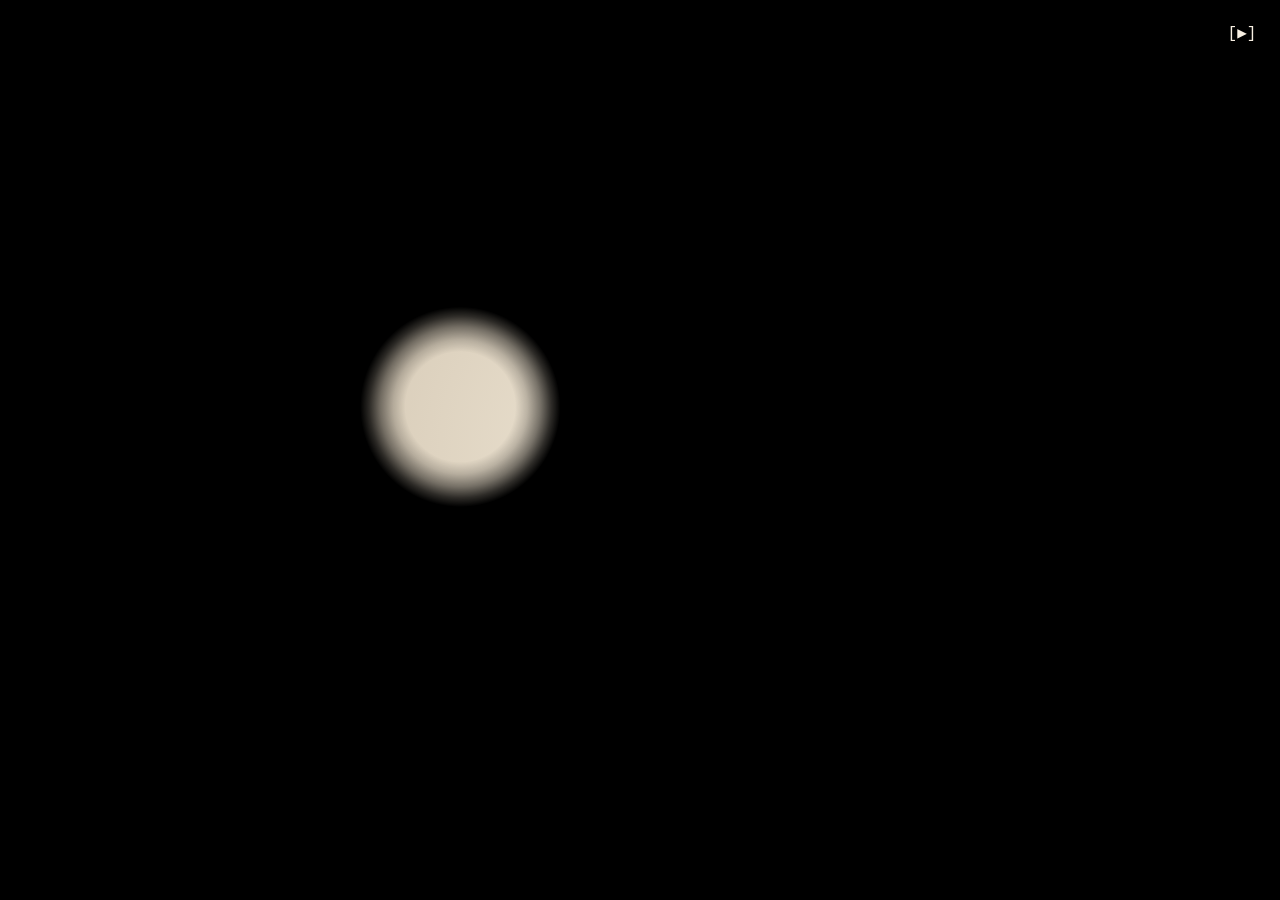
<file: index.html>
<!DOCTYPE html>
<html lang="en">
  <head>
    <meta charset="UTF-8">
    <meta name="viewport" content="width=device-width, initial-scale=1.0, viewport-fit=cover">
    <title>Emma Xu</title>
    <link rel="stylesheet" href="global.css">
    <link rel="stylesheet" href="home.css">
  </head>
  <body class="home-page">
    <nav class="site-nav" aria-label="Main navigation" aria-hidden="true" inert>
      <div class="page-menu">
        <a href="projects.html">Projects</a>
        <a class="selected" href="index.html" aria-current="page">Emma Xu</a>
        <a href="who-i-am.html">Who I am</a>
      </div>
      <a class="contact-link" href="contact.html">Contact</a>
    </nav>
    <main class="home-main">
      <h1 class="visually-hidden">Emma Xu</h1>
      <div class="home-artwork" tabindex="0" role="group" aria-label="Spotlight. Tap to continue to Projects, or use the arrow keys to move the light.">
        <div class="prelude"><button class="prelude-title" type="button" aria-label="Emma Xu, continue to Projects">Emma Xu</button><div class="prelude-mask" aria-hidden="true"></div></div>
      </div>
      <div class="home-projects-preview" aria-hidden="true">
        <div class="home-projects-preview__figure">
          <canvas class="home-projects-preview__canvas"></canvas>
          <div class="home-projects-preview__slots"></div>
        </div>
      </div>
    </main>
    <!-- Shared policies and controls load first; Home then uses project data to assemble the next page's portrait. -->
    <script src="experience.js"></script>
    <script src="music.js"></script>
    <script src="navigation.js"></script>
    <script src="projects-config.js"></script>
    <script src="projects-entry-data.js"></script>
    <script src="home.js"></script>
  </body>
</html>
</file>
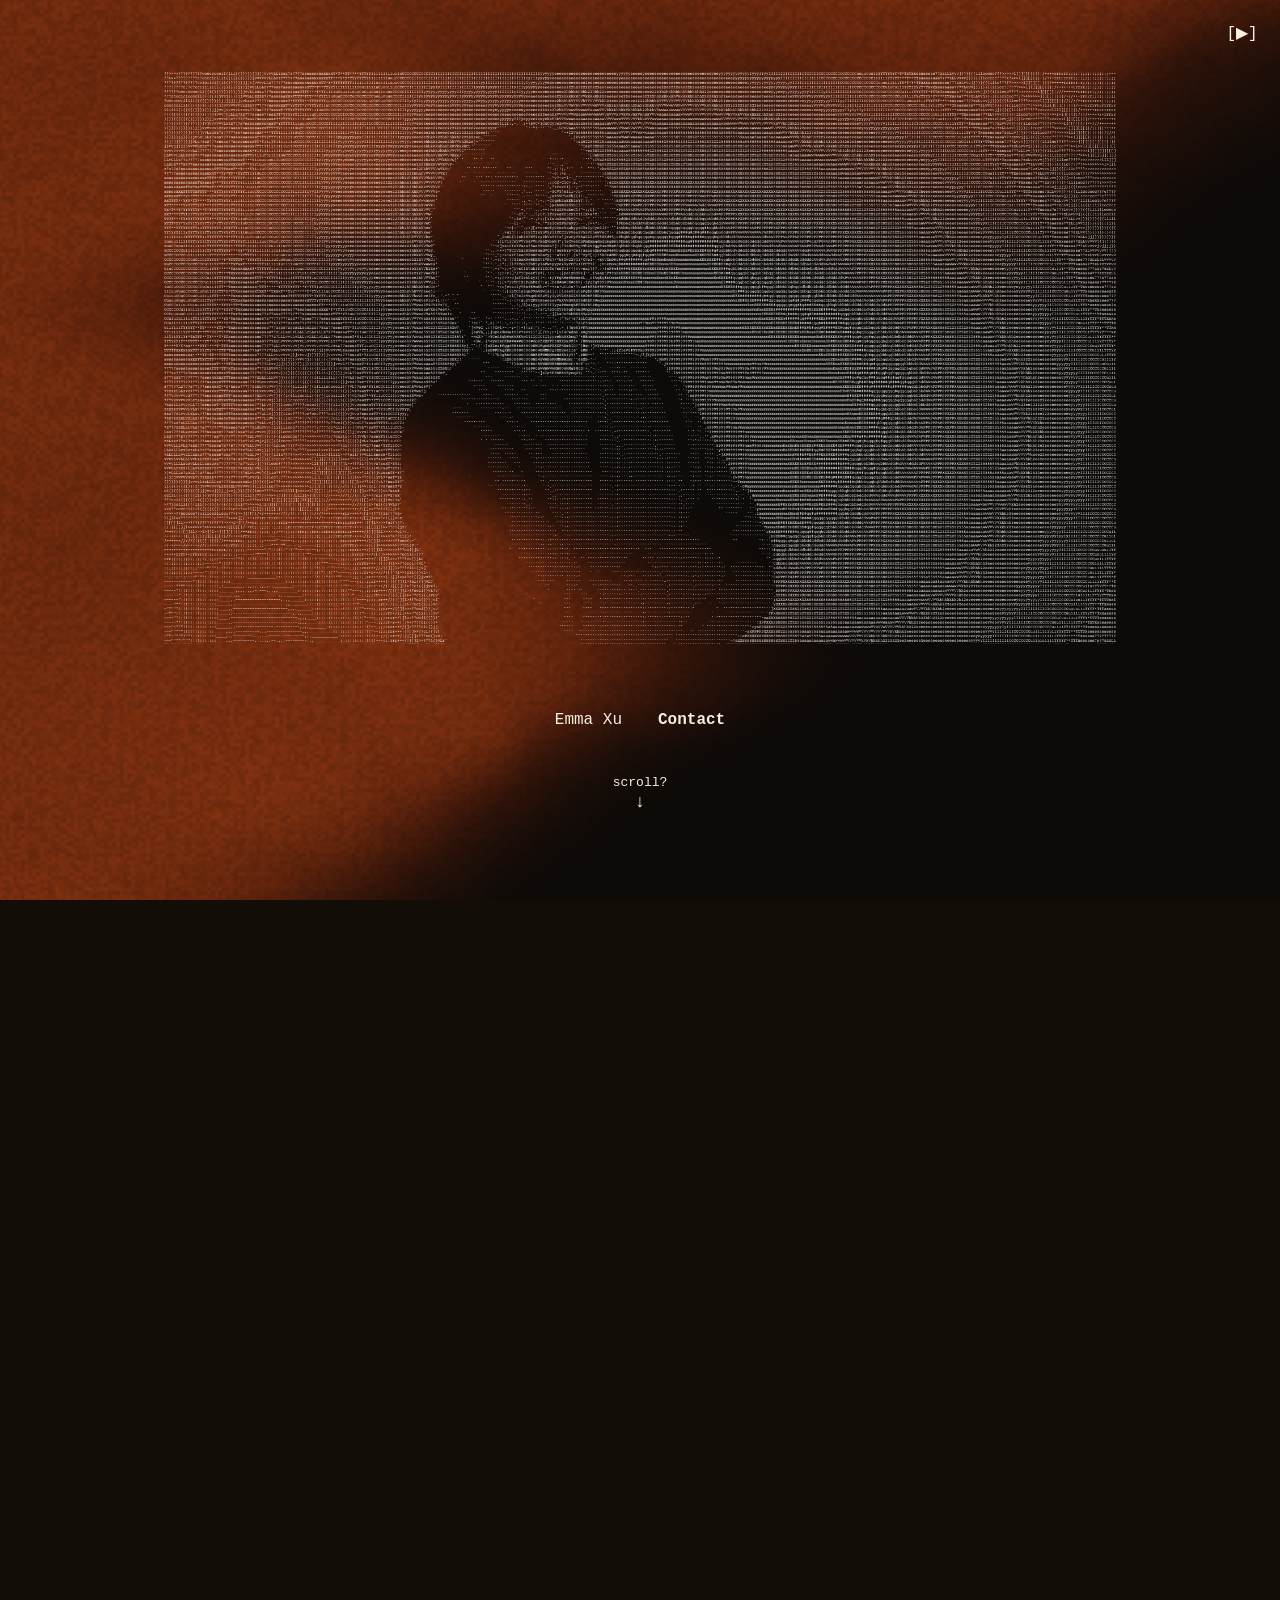
<file: contact.html>
<!DOCTYPE html>
<html lang="en">
  <head>
    <meta charset="UTF-8">
    <meta name="viewport" content="width=device-width, initial-scale=1.0, viewport-fit=cover">
    <title>Contact | Emma Xu</title>
    <link rel="stylesheet" href="global.css">
    <link rel="stylesheet" href="contact.css">
  </head>
  <body class="contact-page" data-liquid-root>
    <div class="contact-background" aria-hidden="true">
      <canvas data-liquid-surface></canvas>
    </div>
    <main class="contact-scroll">
      <section class="contact-sequence" aria-label="Contact introduction">
        <div class="contact-stage">
          <h1 class="visually-hidden">Contact</h1>
          <div class="contact-art">
            <picture>
              <source media="(max-width: 640px), (hover: none) and (pointer: coarse)" srcset="assets/contact/emma_mobile.webp" type="image/webp">
              <img class="contact-portrait" src="assets/contact/emma.webp" alt="ASCII portrait of Emma Xu" draggable="false">
            </picture>
            <canvas class="contact-morph" aria-hidden="true"></canvas>
          </div>
          <div class="contact-content">
            <img class="contact-baby" src="assets/contact/baby_contact.webp" alt="" draggable="false">
            <p class="contact-intro" aria-label="Introduction">
              Hi, I'm Emma! I’m a final year computing and software systems major at the University of Melbourne. If you have stumbled here by chance, please spend some time exploring who I am beyond what is written on my CV.
            </p>
            <br>
            <p class="contact-intro" aria-label="Introduction">
              Through my experience at university and internships, I am grateful to have worked on projects that have sharpened my approaching to desiging and building software, however, there is often a restriction on the amount of creativity that can be brought to such projects. Thus, through the ideation, design, and creative process behind this portfolio, I have focused on presenting my authentic self; someone who is passionate about creating opportunities for myself and other people to achieve their goals.
            </p>
            <br>
            <p class="contact-intro" aria-label="Introduction">
              I am lucky to work with AI daily, so sometimes I sound a little like ChatGPT or Claude, but I think it is an exciting time for new innovations to break through. I hope to use this space to share my journey and stay a creative mind.
            </p>
            <nav class="contact-links" aria-label="Contact methods">
              <a href="https://www.linkedin.com/in/emma-xu-97a0b4287/">LinkedIn</a>
              <a href="https://github.com/exyw">GitHub</a>
              <a href="mailto:emma.xu27@gmail.com">Email</a>
              <a href="Emma-Xu-CV.pdf" type="application/pdf" target="_blank" rel="noopener noreferrer" aria-label="CV (PDF, opens in a new tab)">CV</a>
            </nav>
          </div>
          <nav class="site-nav is-ready" aria-label="Main navigation">
            <div class="page-menu">
              <a href="projects.html">Projects</a>
              <a class="always-visible" href="index.html">Emma Xu</a>
              <a href="who-i-am.html">Who I am</a>
            </div>
            <div class="contact-menu">
              <a class="contact-link selected" href="contact.html" aria-current="page">Contact</a>
            </div>
          </nav>
          <div class="scroll-cue" aria-hidden="true"><span>scroll?</span><span>↓</span></div>
        </div>
      </section>
    </main>
    <script src="experience.js"></script>
    <script src="music.js"></script>
    <script src="navigation.js"></script>
    <!-- The scroll morph uses the real portrait, copy and links as its endpoints; liquid.js draws only the background. -->
    <script src="contact.js"></script>
    <script src="liquid.js"></script>
  </body>
</html>
</file>
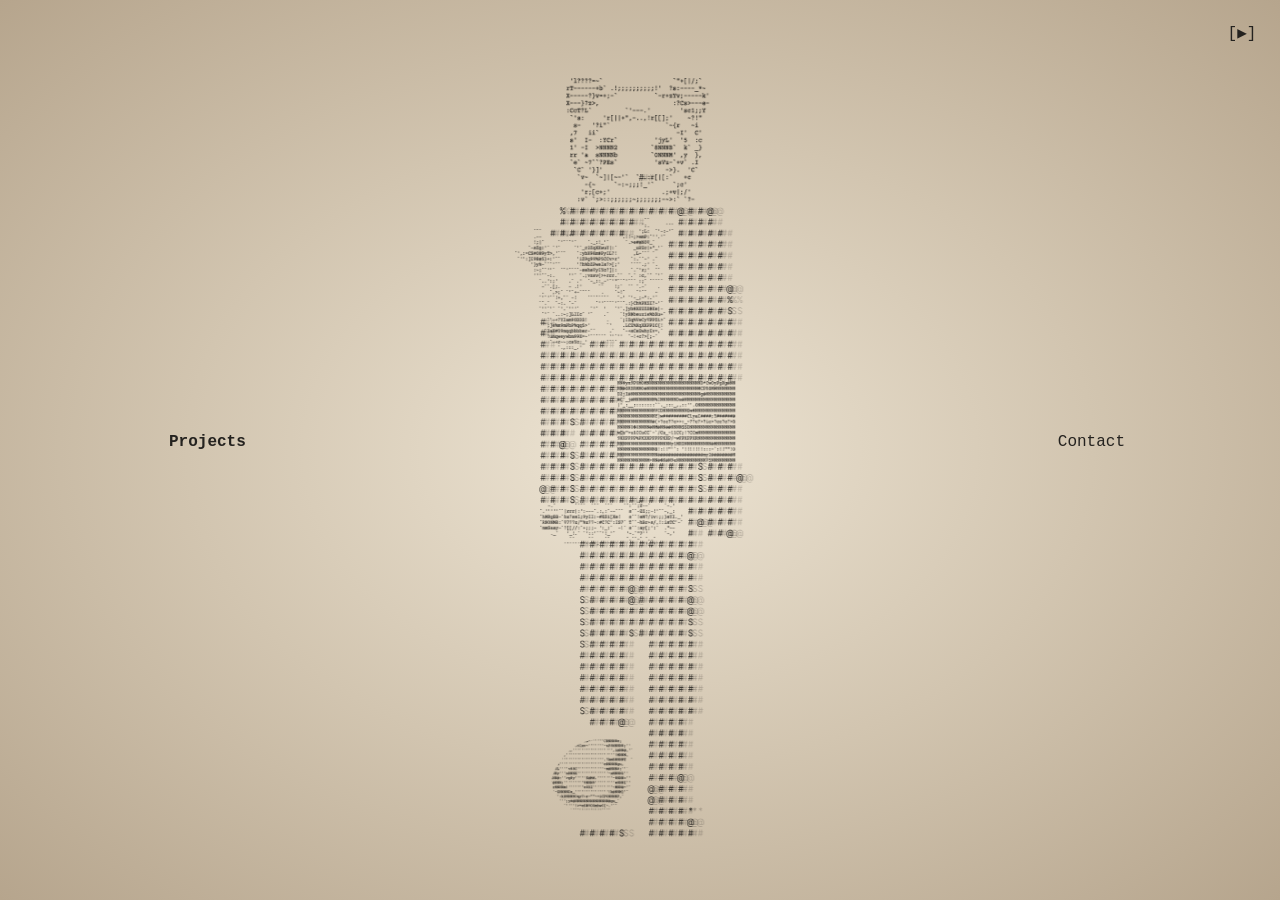
<file: projects.html>
<!DOCTYPE html>
<html lang="en">
  <head>
    <meta charset="UTF-8">
    <meta name="viewport" content="width=device-width, initial-scale=1.0, viewport-fit=cover">
    <title>Projects | Emma Xu</title>
    <script src="projects-config.js"></script>
    <script>
      // Set entry classes before CSS paints: a direct detail URL starts dark,
      // while a fresh Home handoff can join the portrait view transition.
      try {
        const projectId = decodeURIComponent(location.hash.slice(1));
        if (window.projectConfig.projects.some((project) => project.id === projectId)) {
          document.documentElement.classList.add("projects-initial-detail");
        }
      } catch (_) { /* An invalid hash opens the overview. */ }
      try {
        const handoffKey = 'emma-projects-portrait-handoff';
        const handoffAt = Number(sessionStorage.getItem(handoffKey));
        sessionStorage.removeItem(handoffKey);
        const handoffAge = Date.now() - handoffAt;
        if (!document.documentElement.classList.contains('projects-initial-detail') &&
            handoffAt > 0 && handoffAge >= 0 && handoffAge < 15000) {
          document.documentElement.classList.add('projects-entry-handoff');
        }
      } catch (_) { /* Direct entry still works without session storage. */ }
      if (!document.documentElement.classList.contains('projects-initial-detail')) {
        const overviewImages = [
          'assets/projects/ascii/Silhouette ASCII.svg',
          ...window.projectConfig.projects.map((project) => `assets/projects/colour/${project.colour}`),
        ];
        overviewImages.forEach((path, index) => {
          const link = document.createElement('link');
          link.rel = 'preload';
          link.as = 'image';
          link.href = new URL(path, document.baseURI).href;
          if (index === 0) link.fetchPriority = 'high';
          document.head.append(link);
        });
      }
    </script>
    <link rel="stylesheet" href="global.css">
    <link rel="stylesheet" href="projects.css">
    <!-- Wait for the script-built portrait before exposing the destination view transition. -->
    <link rel="expect" href="#projects-overview-ready" blocking="render">
  </head>
  <body class="projects-page portrait-overview-page">
    <nav class="site-nav site-nav--portrait is-ready" aria-label="Main navigation">
      <div class="page-menu">
        <a class="selected" href="projects.html" aria-current="page">Projects</a>
        <a href="index.html">Emma Xu</a>
        <a href="who-i-am.html">Who I am</a>
      </div>
      <a class="contact-link" href="contact.html">Contact</a>
    </nav>

    <main class="projects-main swipe-surface">
      <h1 class="visually-hidden projects-overview-title">Projects</h1>
      <section class="projects-experience" aria-label="Projects">
        <header class="projects-heading" hidden>
          <button class="projects-back" type="button">← All projects</button>
          <div>
            <h1 class="projects-title" tabindex="-1"></h1>
            <p class="projects-meta projects-meta--with-original" hidden><span class="projects-meta__text"></span><button class="projects-original-toggle" type="button">View Original</button></p>
          </div>
        </header>
        <nav class="projects-detail-header" aria-label="Project detail navigation">
          <button class="projects-back projects-detail-back" type="button">← All projects</button>
          <a class="projects-detail-contact" href="contact.html">Contact</a>
        </nav>
        <div class="projects-stage" data-project-stage role="group" aria-label="Select a project from the ASCII portrait"></div>
        <div class="projects-copy" hidden></div>
        <nav class="project-pagination" aria-label="Project navigation" hidden>
          <button class="project-previous" type="button"></button>
          <span class="project-position"></span>
          <button class="project-next" type="button"></button>
        </nav>
        <p class="visually-hidden project-announcement" role="status" aria-live="polite"></p>
        <nav class="overview-navigation" aria-label="Portrait views">
          <a href="who-i-am.html"><span>Who I am</span><span aria-hidden="true">→</span></a>
        </nav>
      </section>
    </main>

    <script src="experience.js"></script>
    <script src="music.js"></script>
    <script src="navigation.js"></script>
    <script src="projects-morph-data.js"></script>
    <script src="projects.js"></script>
    <span id="projects-overview-ready" hidden></span>
  </body>
</html>
</file>
<file: global.css>
/* Begin shared view transitions. */
@view-transition { navigation: auto; }

/* Keep the shared corner control steady across full-page navigation. */
::view-transition-old(root),
::view-transition-new(root),
::view-transition-group(music-toggle),
::view-transition-old(music-toggle),
::view-transition-new(music-toggle) {
  animation: none;
}

/* The completed Home portrait blends into the Projects overview artwork. */
.home-page.is-finishing .home-projects-preview__figure,
.projects-entry-handoff .projects-page.portrait-overview-page .projects-figure {
  view-transition-name: projects-portrait;
}

::view-transition-group(projects-portrait) {
  animation-duration: 280ms;
  animation-timing-function: ease-in-out;
}

::view-transition-old(projects-portrait) {
  animation: 280ms ease-in-out both projects-portrait-out;
}

::view-transition-new(projects-portrait) {
  animation: 280ms ease-in-out both projects-portrait-in;
}

@keyframes projects-portrait-out { to { opacity: 0; } }
@keyframes projects-portrait-in { from { opacity: 0; } }

@media (prefers-reduced-motion: reduce) {
  .home-page.is-finishing .home-projects-preview__figure,
  .projects-entry-handoff .projects-page.portrait-overview-page .projects-figure {
    view-transition-name: none;
  }
}
/* End shared view transitions. */

:root {
  --sound-control-right: max(16px, env(safe-area-inset-right));
  --sound-control-size: 44px;
  --sound-header-end-padding: calc(var(--sound-control-right) + var(--sound-control-size) + 8px);
}

body {
  min-height: 100vh;
  margin: 0;
  background: radial-gradient(circle at center, #EDE4D3 0%, #B6A58D 100%);
  font-family: courier, monospace;
}

.music-toggle {
  view-transition-name: music-toggle;
  position: fixed;
  z-index: 50;
  top: max(12px, env(safe-area-inset-top));
  right: var(--sound-control-right);
  display: grid;
  width: var(--sound-control-size);
  height: var(--sound-control-size);
  place-items: center;
  padding: 0;
  border: 0;
  background: transparent;
  color: #24221f;
  font: 16px/1 courier, monospace;
  cursor: pointer;
}

.music-toggle:focus-visible {
  outline: 2px solid currentColor;
  outline-offset: 2px;
}

.home-page:not(.is-revealed) .music-toggle,
.contact-page .music-toggle,
.projects-page.is-inverted .music-toggle,
.projects-initial-detail .projects-page .music-toggle {
  color: #f8f0e3;
}

.projects-page .music-toggle {
  color: var(--project-transition-ink, #24221f);
}

.projects-page.is-inverted .music-toggle,
.projects-initial-detail .projects-page .music-toggle {
  color: var(--project-transition-ink, #f8f0e3);
}

.site-nav {
  --half-nav-gap: clamp(12px, 1.5vw, 18px);
  --link-padding-x: 10px;
  --nav-row-height: 28px;
  position: absolute;
  top: 50%;
  left: 50%;
  display: grid;
  grid-template-columns: 1fr 1fr;
  align-items: center;
  gap: calc(2 * var(--half-nav-gap) - 2 * var(--link-padding-x));
  padding: 10px;
  transform: translate(-50%, -50%);
  white-space: nowrap;
  visibility: hidden;
}

.site-nav.is-ready {
  visibility: visible;
}

/* Portrait pages keep navigation at the same viewport positions while artwork moves. */
.site-nav--portrait {
  position: fixed;
  z-index: 5;
  top: calc(50% - 8px);
  display: flex;
  box-sizing: border-box;
  width: min(1010px, calc(100vw - 48px));
  justify-content: space-between;
  pointer-events: none;
  transform: translate(-50%, calc(-50% - var(--portrait-nav-release, 0px)));
}

.site-nav--portrait .contact-link { pointer-events: auto; }
.site-nav--portrait .page-menu {
  align-items: flex-start;
  margin-left: 14px;
  pointer-events: auto;
}

.site-nav a {
  box-sizing: border-box;
  color: inherit;
  display: block;
  font-size: 16px;
  line-height: 20px;
  padding: 4px var(--link-padding-x);
  text-decoration: none;
}

.site-nav a.selected {
  font-weight: bold;
}

.site-nav a:focus-visible {
  outline: 2px solid currentColor;
  outline-offset: 5px;
}

.page-menu {
  display: flex;
  flex-direction: column;
  align-items: flex-end;
  text-align: right;
  pointer-events: none;
  transform: translateY(var(--selected-row-offset, 0px));
}

.page-menu:has(> a:first-child.selected) {
  --selected-row-offset: var(--nav-row-height);
}

.page-menu:has(> a:last-child.selected) {
  --selected-row-offset: calc(0px - var(--nav-row-height));
}

.page-menu > a.selected {
  pointer-events: auto;
}

.contact-link {
  text-align: left;
}

.page-menu > a:not(.selected) {
  visibility: hidden;
  opacity: 0;
  pointer-events: none;
  transform: translateY(8px);
  transition:
    opacity 200ms ease,
    transform 200ms ease,
    visibility 0s linear 200ms;
}

.page-menu > a:last-child:not(.selected) {
  transform: translateY(-8px);
}

.page-menu > a.always-visible {
  visibility: visible;
  opacity: 1;
  pointer-events: auto;
  transform: translateY(0);
  transition-delay: 0s;
}

.page-menu:hover > a:not(.selected),
.page-menu:focus-within > a:not(.selected) {
  visibility: visible;
  opacity: 1;
  pointer-events: auto;
  transform: translateY(0);
  transition-delay: 0s;
}

.typewriter-link.is-typing::after {
  content: "";
  display: inline-block;
  width: 0.6ch;
  height: 0.8em;
  margin-left: 0.15ch;
  vertical-align: -0.15em;
  background: currentColor;
  animation: cursor-blink 1000ms steps(1) infinite;
}

.coming-soon {
  position: absolute;
  top: calc(50% + 92px);
  width: 100%;
  font-size: 16px;
  text-align: center;
}

@keyframes cursor-blink {
  50% {
    opacity: 0;
  }
}

@media (prefers-reduced-motion: reduce) {
  .page-menu > a:not(.selected) {
    transition: none;
  }
}

[hidden] { display: none !important; }
.visually-hidden {
  position: absolute; width: 1px; height: 1px; padding: 0; margin: -1px;
  overflow: hidden; clip-path: inset(50%); white-space: nowrap; border: 0;
}
.overview-navigation, .project-pagination { display: none; }

/* The Home introduction moves the real links into the Projects overview positions. */
.home-page.is-project-chosen .site-nav { z-index: 4; }
body.home-page.is-project-chosen .site-nav .page-menu > a[href="projects.html"] {
  visibility: visible; opacity: 1; pointer-events: auto; font-weight: bold;
  transform: translateY(var(--intro-select-y, 0px));
  transition: transform 600ms cubic-bezier(.22,.72,.24,1), opacity 300ms ease;
}
body.home-page.is-project-chosen .site-nav .page-menu > a[href="index.html"],
body.home-page.is-project-chosen .site-nav .page-menu > a[href="who-i-am.html"] {
  visibility: hidden; opacity: 0; pointer-events: none;
  transform: translateY(-8px);
  transition: opacity 300ms ease, visibility 0s linear 300ms, transform 300ms ease;
}
body.home-page.is-splitting .site-nav .page-menu > a[href="projects.html"],
body.home-page.is-splitting .site-nav .contact-link {
  transform: translate(var(--intro-x, 0px), var(--intro-y, 0px));
  transition: transform 2100ms cubic-bezier(.22,.7,.16,1), opacity 500ms ease;
}

/* Compact desktop Projects details use their own sticky header. */
@media (min-width: 641px) and (max-width: 940px) and (hover: hover) {
  .projects-initial-detail .projects-page .site-nav--portrait,
  .projects-page:not(.portrait-overview-page) .site-nav--portrait { display: none; }
}

/* This is the same compact-mode query exposed as siteLayout in experience.js;
   shared menu geometry and page gesture behavior must switch together. */
@media (max-width: 640px), (hover: none) and (pointer: coarse) {
  .site-nav, .site-nav--portrait, .contact-page .site-nav {
    position: relative; top: auto; bottom: auto; left: auto; z-index: 10;
    display: flex; width: auto; box-sizing: border-box; align-items: flex-start;
    justify-content: space-between; gap: 8px; flex-wrap: wrap;
    margin: 0 max(16px, env(safe-area-inset-right)) 0 max(16px, env(safe-area-inset-left));
    padding: max(12px, env(safe-area-inset-top)) 0 8px;
    transform: none; pointer-events: auto; visibility: visible; white-space: normal;
  }
  .site-nav .page-menu {
    position: relative; display: block; width: calc(9ch + 20px); height: 44px;
    margin: 0; transform: none; text-align: left; pointer-events: auto;
  }
  .site-nav .page-menu > a {
    position: absolute; top: 0; left: 0; width: 100%; transform: none;
  }
  .site-nav .page-menu > a[href="projects.html"] { top: 44px; }
  .site-nav .page-menu > a[href="who-i-am.html"] { top: 88px; }
  .site-nav .page-menu > a[href="index.html"] { visibility: visible; opacity: 1; pointer-events: auto; }
  .site-nav .page-menu > a:not([href="index.html"]) { visibility: hidden; opacity: 0; pointer-events: none; }
  .site-nav .page-menu.is-open > a { visibility: visible; opacity: 1; pointer-events: auto; transition-delay: 0s; }
  .site-nav .page-menu.is-dismissed > a:not([href="index.html"]) { visibility: hidden; opacity: 0; pointer-events: none; }
  .site-nav a { min-height: 44px; padding: 12px 10px; font-size: 16px; line-height: 20px; }
  .site-nav .contact-link, .site-nav .contact-menu { margin-left: auto; }
  .site-nav:has(.page-menu.is-open) { padding-bottom: 96px; }
  .site-nav:has(.contact-menu.is-open) { padding-bottom: 200px; }
  .home-page .site-nav {
    --half-nav-gap: 7px;
    --link-padding-x: 6px;
    position: fixed; top: 50%; left: 50%; z-index: 10;
    display: grid; grid-template-columns: 1fr 1fr; align-items: center;
    width: auto; margin: 0; padding: 10px;
    gap: calc(2 * var(--half-nav-gap) - 2 * var(--link-padding-x));
    flex-wrap: nowrap; transform: translate(-50%, -50%); white-space: nowrap;
  }
  .home-page .site-nav:has(.page-menu.is-open) { padding-bottom: 10px; }
  .home-page .site-nav:not(.is-ready) { visibility: hidden; pointer-events: none; }
  .home-page:not(.is-revealed) .site-nav {
    z-index: 1; visibility: visible; pointer-events: auto;
  }
  .home-page:not(.is-revealed) .site-nav a:not([href="index.html"]) { visibility: hidden; }
  .home-page:not(.is-revealed) .site-nav a[href="index.html"] { pointer-events: auto; }
  .home-page .site-nav a { padding: 12px 6px; font-size: 12px; }
  .home-page .site-nav .contact-link { margin-left: 0; }
  .home-page .site-nav .page-menu {
    display: flex; width: auto; height: auto; flex-direction: column;
    align-items: flex-end; text-align: right;
  }
  .home-page .site-nav .page-menu > a {
    position: relative; top: auto; left: auto; width: auto;
  }
  .home-page .site-nav .page-menu > a:first-child .typewriter-link__text { transform: translateY(10px); }
  .home-page .site-nav .page-menu > a:last-child .typewriter-link__text { transform: translateY(-10px); }
  body.home-page.is-project-chosen .site-nav .contact-link {
    opacity: 1; visibility: visible; pointer-events: auto;
  }
  body.home-page.is-splitting .site-nav .contact-link {
    opacity: 1; visibility: visible; pointer-events: auto;
    transform: translate(var(--intro-x, 0px), var(--intro-y, 0px));
    transition: transform 2100ms cubic-bezier(.22,.7,.16,1), opacity 650ms ease;
  }
  body.home-page.is-splitting .site-nav .page-menu > a[href="projects.html"] {
    padding-right: 4px; padding-left: 4px;
    transition: transform 2100ms cubic-bezier(.22,.7,.16,1),
      padding 2100ms cubic-bezier(.22,.7,.16,1);
  }
  body.home-page.is-splitting .site-nav .page-menu > a[href="who-i-am.html"] {
    visibility: hidden; opacity: 0; pointer-events: none;
  }
  .overview-navigation {
    position: relative; z-index: 2; display: flex; flex-wrap: wrap;
    justify-content: center; align-items: center; gap: 4px 20px;
    max-width: 100%; margin: 16px auto 0; font-size: 13px; line-height: 1.5;
  }
  .overview-navigation a { display: inline-flex; min-height: 44px; align-items: center; color: inherit; text-underline-offset: 3px; }
  .overview-navigation [aria-current] { font-weight: bold; text-decoration: none; }
  .projects-initial-detail .projects-page .site-nav--portrait,
  .projects-page:not(.portrait-overview-page) .site-nav--portrait { display: none; }
  html:not(.projects-initial-detail) .portrait-overview-page {
    --portrait-side-width: clamp(184px, calc((100svh - 240px) * 276 / 900), 276px);
    --portrait-side-gap: clamp(2px, calc((100vw - var(--portrait-side-width)) / 2 - 70px), 12px);
    position: relative;
    min-height: 100svh;
  }
  html:not(.projects-initial-detail) .portrait-overview-page .site-nav--portrait {
    --nav-row-height: 44px;
    position: absolute; top: 50%; bottom: auto; left: 0; right: 0;
    display: grid; grid-template-columns: minmax(0, 1fr) var(--portrait-side-width) minmax(0, 1fr);
    grid-template-rows: 44px;
    width: 100%; height: 44px; margin: 0; padding: 0; gap: 0;
    align-items: center; transform: translateY(-50%); white-space: nowrap;
  }
  html:not(.projects-initial-detail) .portrait-overview-page .site-nav--portrait .page-menu {
    display: flex; width: auto; height: auto; margin: 0 var(--portrait-side-gap) 0 0;
    justify-self: end; align-items: flex-end; text-align: right;
    transform: translateY(var(--selected-row-offset, 0px));
  }
  html:not(.projects-initial-detail) .portrait-overview-page .site-nav--portrait .page-menu.is-open:has(> a:first-child.selected) {
    transform: translateY(calc(var(--selected-row-offset) - 10px));
  }
  html:not(.projects-initial-detail) .portrait-overview-page .site-nav--portrait .page-menu.is-open:has(> a:last-child.selected) {
    transform: translateY(calc(var(--selected-row-offset) + 10px));
  }
  html:not(.projects-initial-detail) .portrait-overview-page .site-nav--portrait .page-menu.is-open > a:first-child .typewriter-link__text {
    transform: translateY(10px);
  }
  html:not(.projects-initial-detail) .portrait-overview-page .site-nav--portrait .page-menu.is-open > a:last-child .typewriter-link__text {
    transform: translateY(-10px);
  }
  html:not(.projects-initial-detail) .portrait-overview-page .site-nav--portrait .page-menu > a {
    position: relative; top: auto; left: auto; width: auto;
  }
  html:not(.projects-initial-detail) .portrait-overview-page .site-nav--portrait a {
    min-height: 44px; padding: 12px 4px; font-size: 12px;
  }
  html:not(.projects-initial-detail) .portrait-overview-page .site-nav--portrait .page-menu:not(.is-open) > a:not(.selected) {
    visibility: hidden; opacity: 0; pointer-events: none;
  }
  html:not(.projects-initial-detail) .portrait-overview-page .site-nav--portrait .page-menu > a.selected {
    visibility: visible; opacity: 1; pointer-events: auto;
  }
  html:not(.projects-initial-detail) .portrait-overview-page .site-nav--portrait .contact-link {
    grid-column: 3; justify-self: start; margin: 0 0 0 var(--portrait-side-gap);
    visibility: visible; opacity: 1; pointer-events: auto;
  }
  .contact-page .site-nav a {
    font-size: 13px;
    text-decoration: underline;
    text-decoration-thickness: 1px;
    text-underline-offset: 3px;
  }
  .contact-page .site-nav .typewriter-link__text {
    text-decoration: underline;
    text-decoration-thickness: 1px;
    text-underline-offset: 3px;
  }
  .contact-page .site-nav .page-menu.is-open { transform: translateY(-10px); }
  .contact-page .site-nav .page-menu.is-open > a[href="index.html"] .typewriter-link__text {
    transform: translateY(10px);
  }
  .contact-page .site-nav .page-menu.is-open > a[href="who-i-am.html"] .typewriter-link__text {
    transform: translateY(-10px);
  }
  .portrait-overview-page .overview-navigation { display: none; }
  .swipe-surface { touch-action: pan-y pinch-zoom; }
  .motion-stopped *, .motion-stopped *::before, .motion-stopped *::after {
    animation: none !important; transition: none !important; scroll-behavior: auto !important;
  }
  button, a { -webkit-tap-highlight-color: transparent; }
  button { font-family: inherit; }
  :focus-visible { outline: 2px solid currentColor; outline-offset: 4px; }
  .typewriter-link__text { display: inline-block; white-space: pre; }
  .typewriter-link { position: relative; }
  .typewriter-link.is-typing::after { position: absolute; }
  .site-nav .typewriter-link.is-typing::after { content: none; }
  .site-nav .typewriter-link.is-typing .typewriter-link__text::after {
    content: "";
    display: inline-block;
    width: 0.6ch;
    height: 0.75em;
    margin-left: 0.15ch;
    vertical-align: -0.08em;
    background: currentColor;
    animation: cursor-blink 1000ms steps(1) infinite;
  }
  .project-pagination:not([hidden]) { display: grid; }
}
</file>
<file: home.css>
@property --cursor-x {
  syntax: "<length-percentage>";
  inherits: false;
  initial-value: 50%;
}

@property --cursor-y {
  syntax: "<length-percentage>";
  inherits: false;
  initial-value: 50%;
}

.prelude {
  --reveal-radius: 100px;
  --half-nav-gap: clamp(12px, 1.5vw, 18px);
  position: fixed;
  inset: 0;
  z-index: 2;
  cursor: default;
  transition: opacity 350ms ease;
}

.prelude.is-dismissed {
  opacity: 0;
  pointer-events: none;
}

.prelude-title {
  position: absolute;
  top: 50%;
  left: calc(50% - var(--half-nav-gap));
  display: flex;
  align-items: center;
  min-height: 44px;
  padding: 0;
  border: 0;
  background: transparent;
  color: inherit;
  font-family: inherit;
  font-size: 16px;
  font-weight: bold;
  transform: translate(-100%, -50%);
  white-space: nowrap;
  cursor: pointer;
}
.prelude-title:focus-visible {
  z-index: 2;
  color: #f8f0e3;
  outline: 2px solid currentColor;
  outline-offset: 4px;
}

/* The moving gradient reveals the page through a stationary overlay; Home JS
   changes only its center, so the artwork's interaction area stays fixed. */
.prelude-mask {
  position: absolute;
  inset: 0;
  z-index: 1;
  pointer-events: none;
  transition: none;
  background: radial-gradient(
    circle var(--reveal-radius) at var(--cursor-x) var(--cursor-y),
    transparent 0%,
    transparent 55%,
    rgb(0 0 0 / 18%) 67%,
    rgb(0 0 0 / 48%) 80%,
    rgb(0 0 0 / 80%) 91%,
    #000 100%
  );
  --cursor-x: 50%;
  --cursor-y: 50%;
}

.home-main { min-height: 0; }
.home-artwork { display: contents; }
.home-projects-preview {
  position: fixed; z-index: 1; inset: 0; pointer-events: none;
}
.home-projects-preview::before {
  position: absolute; inset: 0; content: '';
  background: radial-gradient(ellipse at center, #ede4d3 0%, #d2c5b0 50%, #b6a58d 100%);
  opacity: 0; transition: opacity 1200ms ease;
}
.home-page.is-assembling .home-projects-preview::before { opacity: 1; }
.home-projects-preview__figure {
  --intro-height: calc(clamp(220px, calc((100svh - 80px) * 276 / 900), 276px) * 850 / 276 * 1.016);
  position: absolute; top: 66px; left: 50%;
  width: calc(var(--intro-height) * 300 / 850 * .886);
  height: var(--intro-height); transform: translateX(-50%);
}
.home-projects-preview__canvas,
.home-projects-preview__slots { position: absolute; inset: 0; width: 100%; height: 100%; }
.home-projects-preview__slots img {
  position: absolute; display: block; object-fit: fill; filter: brightness(0);
  opacity: var(--entry-preview-opacity, 0);
}
.home-page.is-intro-opening .page-menu > a:not(.selected) {
  visibility: visible; opacity: 1; pointer-events: auto;
  transform: translateY(0); transition-delay: 0s;
}

@media (max-width: 640px), (hover: none) and (pointer: coarse) {
  html { height: 100%; overflow: hidden; }
  .home-page { position: relative; height: 100svh; height: 100dvh; min-height: 0; overflow: hidden; }
  .home-main { position: relative; height: 100%; min-height: 0; }
  .home-artwork {
    position: absolute; inset: 0; display: block; min-height: 0;
    touch-action: pan-y pinch-zoom;
    background: radial-gradient(circle at center, #ede4d3 0%, #b6a58d 100%);
  }
  .home-artwork:focus-visible { outline-color: #f8f0e3; outline-offset: -6px; }
  .home-projects-preview__figure {
    --intro-height: calc(clamp(184px, calc((100svh - 240px) * 276 / 900), 276px) * 850 / 276 * 1.016);
    top: 50%; transform: translate(-50%, -50%);
  }
  .home-page.is-project-chosen .page-menu > a[href="projects.html"] .typewriter-link__text {
    transform: translateY(0) !important;
    transition: transform 600ms cubic-bezier(.22,.72,.24,1);
  }
  .home-page.is-splitting .page-menu > a[href="projects.html"] .typewriter-link__text {
    transform: translateX(-4px) !important;
    transition: transform 2100ms cubic-bezier(.22,.7,.16,1);
  }
  .prelude { position: absolute; inset: 0; pointer-events: none; transition: opacity 350ms ease; }
  .prelude.is-dismissed { opacity: 0; }
  .prelude-title { display: none; }
  .prelude-mask {
    position: absolute; inset: 0;
    --reveal-radius: clamp(64px, 20vw, 84px);
    --cursor-x: 30%; --cursor-y: 40%;
    background: radial-gradient(circle var(--reveal-radius) at var(--cursor-x) var(--cursor-y),
      transparent 0%, transparent 55%, rgb(0 0 0 / 18%) 67%, rgb(0 0 0 / 48%) 80%, rgb(0 0 0 / 80%) 91%, #000 100%);
  }
  .home-page:not(.is-revealed) { background: #000; }
}
</file>
<file: contact.css>
:root {
  color-scheme: dark;
  --contact-ink: #f7eee0;
  --contact-background: #130d08;
}
* { box-sizing: border-box; }
html {
  background: var(--contact-background);
  scrollbar-width: none;
}
html::-webkit-scrollbar { display: none; }
.contact-page {
  margin: 0;
  overflow-x: hidden;
  background: var(--contact-background);
  color: var(--contact-ink);
  font-family: "Courier New", Courier, monospace;
}
.contact-background {
  position: fixed;
  inset: 0;
  pointer-events: none;
  z-index: 0;
  overflow: hidden;
  background: #130d08;
}
.contact-background canvas {
  display: block;
  width: 100%;
  height: 100%;
  background: linear-gradient(105deg, #5b250f 0%, #25130c 31%, transparent 63%),
    linear-gradient(168deg, #59230f 0%, #130d08 37%);
}
.contact-scroll { position: relative; z-index: 1; }
/* Desktop scroll distance drives the sticky-stage morph; compact layout below
   measures its own content height instead of reserving fixed scroll space. */
.contact-sequence { height: 320svh; }
.contact-page:not(.has-contact-motion) .contact-sequence { height: 100svh; }
.contact-stage {
  --contact-portrait-width: min(calc(100vw - 48px), calc((80svh - 148px) * 1679 / 1009));
  position: sticky;
  top: 0;
  height: 100svh;
  isolation: isolate;
  overflow: hidden;
}
.contact-art {
  position: absolute;
  inset: 0;
  pointer-events: none;
}
.contact-portrait {
  position: absolute;
  top: 72px;
  left: 50%;
  display: none;
  /* Clear the sound control and leave at least 24px above the navigation. */
  width: var(--contact-portrait-width);
  max-width: calc(100vw - 48px);
  height: auto;
  filter: brightness(0) invert(1);
  transform: translateX(-50%);
}
.contact-page.has-contact-motion .contact-portrait { display: block; }
.contact-morph {
  position: absolute;
  inset: 0;
  display: block;
  width: 100%;
  height: 100%;
  opacity: 0;
}
.contact-content {
  position: absolute;
  /* The three 28px navigation rows plus its padding make a 104px box. */
  top: calc(40svh - 26px);
  left: 50%;
  width: var(--contact-portrait-width);
  color: var(--contact-ink);
  text-align: center;
  transform: translate(-50%, -50%);
}
.contact-page.has-contact-motion .contact-content { opacity: 0; }
.contact-baby {
  position: relative;
  top: 8px;
  display: block;
  width: auto;
  max-width: 100%;
  height: calc(max(63px, min(25.2svh, 252px, calc(56svh - 203px))) * 0.85);
  margin: 20px auto clamp(28px, min(6svh, 3vw), 64px);
  filter: brightness(0) invert(1);
  object-fit: contain;
}
.contact-intro {
  width: 100%;
  margin: 0 auto;
  font-size: clamp(15px, min(calc(14px + 0.15vw), calc(12px + 0.45svh)), 16px);
  font-weight: 700;
  line-height: 1.1;
  text-align: justify;
  text-align-last: justify;
  text-wrap: balance;
}
.contact-links {
  display: flex;
  justify-content: center;
  align-items: center;
  flex-wrap: wrap;
  gap: 4px 22px;
  margin-top: 18px;
}
.contact-links a {
  display: block;
  min-height: 44px;
  padding: 12px 4px;
  color: inherit;
  font-size: 16px;
  font-weight: 700;
  line-height: 20px;
  white-space: nowrap;
  text-decoration: underline;
  text-decoration-thickness: 1px;
  text-underline-offset: 3px;
}
.contact-links a .typewriter-link__text {
  text-decoration: underline;
  text-decoration-thickness: 1px;
  text-underline-offset: 3px;
}
.contact-links a:focus-visible {
  outline: 2px solid currentColor;
  outline-offset: 3px;
}
.contact-page.has-contact-motion .contact-links { pointer-events: none; }
.contact-page.has-contact-motion.is-settled .contact-links { pointer-events: auto; }
.contact-page .site-nav {
  top: 80%;
  z-index: 3;
  color: var(--contact-ink);
  font-family: courier, monospace;
}
.contact-menu { position: relative; }
.scroll-cue {
  position: absolute;
  z-index: 2;
  top: calc(80% + 56px);
  left: 50%;
  display: grid;
  justify-items: center;
  gap: 4px;
  color: var(--contact-ink);
  font-size: 13px;
  line-height: 1;
  white-space: nowrap;
  pointer-events: none;
  transform: translateX(-50%);
}
.scroll-cue span:last-child { font-size: 18px; }
.contact-page:not(.has-contact-motion) .scroll-cue { display: none; }

@media (max-width: 640px), (hover: none) and (pointer: coarse) {
  .contact-sequence {
    height: auto;
    min-height: 100svh;
  }
  .contact-stage {
    position: relative;
    top: auto;
    height: auto;
    min-height: calc(100svh + 160px);
    overflow: visible;
  }
  .contact-page:not(.has-contact-motion) .contact-stage {
    min-height: 100svh;
    padding-top: calc(76px + env(safe-area-inset-top));
  }
  .contact-page .site-nav {
    position: fixed;
    top: 0;
    right: 0;
    left: 0;
    width: auto;
    margin: 0;
    padding: max(12px, env(safe-area-inset-top)) var(--sound-header-end-padding) 8px max(16px, env(safe-area-inset-left));
    background: linear-gradient(to bottom, rgba(19, 13, 8, 0.96), rgba(19, 13, 8, 0.86) 72%, transparent);
    backdrop-filter: blur(8px);
    transform: none;
  }
  .contact-page .site-nav:has(.page-menu.is-open) { padding-bottom: 96px; }
  .scroll-cue { top: calc(100svh - 44px); font-size: 12px; }
  .contact-art {
    position: absolute;
  }
  .contact-portrait {
    position: absolute;
    top: calc((var(--contact-mobile-viewport-height, 100svh) + var(--contact-mobile-nav-bottom, 64px)) / 2);
    left: 50%;
    width: min(calc(100vw - 48px), 540px,
      calc((var(--contact-mobile-viewport-height, 100svh) - var(--contact-mobile-nav-bottom, 64px) - 48px) * 1268 / 1478));
    max-width: none;
    margin: 0;
    transform: translate(-50%, -50%);
  }
  .contact-content {
    position: absolute;
    top: calc(100svh + 160px);
    bottom: auto;
    left: 50%;
    width: min(calc(100% - 48px), 64ch);
    margin: 0;
    text-align: left;
    transform: translateX(-50%);
  }
  .contact-page:not(.has-contact-motion) .contact-content {
    position: relative;
    top: auto;
    left: auto;
    margin: 0 auto;
    transform: none;
  }
  .contact-intro {
    font-size: 15px;
    line-height: 1.65;
    text-align-last: left;
  }
  .contact-baby {
    height: calc(min(26.6svh, 196px) * 0.85);
    margin: 16px auto 28px;
  }
  .contact-links {
    display: flex;
    flex-wrap: wrap;
    justify-content: flex-start;
    align-items: flex-start;
    gap: 0 10px;
    margin-top: 16px;
    padding-bottom: 8px;
  }
  .contact-links a { min-width: 44px; min-height: 44px; padding: 12px 0; font-size: 15px; }
}
</file>
<file: projects.css>
.projects-page {
  --detail-fade: 0;
  --project-ink: #24221f;
  --project-body: #24221f;
  --project-meta: #24221f;
  --project-link: #24221f;
  --project-focus: #24221f;
  position: relative;
  isolation: isolate;
  overflow-x: clip;
  color: var(--project-ink);
  background: radial-gradient(ellipse at center, #ede4d3 0%, #d2c5b0 50%, #b6a58d 100%);
}

.projects-page::before {
  position: fixed;
  z-index: 0;
  inset: 0;
  background: radial-gradient(ellipse at center, #24221f 0%, #22201d 60%, #1c1b19 100%);
  content: "";
  opacity: var(--detail-fade);
  pointer-events: none;
}

.projects-page.is-inverted,
.projects-initial-detail .projects-page {
  --project-ink: #f8f0e3;
  --project-body: #e9dfce;
  --project-meta: #c9c0b2;
  --project-link: #fff4e1;
  --project-focus: #f5bd68;
}

.projects-page.is-inverted { --project-focus: #d2c5b0; }
.projects-initial-detail .projects-page { --project-focus: #d2c5b0; }

.projects-initial-detail .projects-page { --detail-fade: 1; }

.projects-page .site-nav a { color: var(--project-transition-ink, inherit); }

.projects-main {
  position: relative;
  z-index: 1;
  min-height: 100svh;
  overflow-x: clip;
}

.projects-experience {
  position: relative;
  display: flex;
  box-sizing: border-box;
  min-height: 100svh;
  flex-direction: column;
  align-items: center;
  padding: 40px 24px;
}

.projects-stage {
  position: relative;
  isolation: isolate;
  width: min(640px, calc(100vw - 150px));
  /* Compensate for the cropped head; projects.js keeps the visible width matched. */
  height: calc(clamp(220px, calc((100svh - 80px) * 276 / 900), 276px) * 850 / 276 * 1.016);
  flex: none;
  margin-top: 26px;
  pointer-events: none;
}

.projects-stage__motion,
.projects-morph {
  position: absolute;
  inset: 0;
}

.projects-stage__motion { will-change: transform; }
.projects-stage [hidden],
.projects-heading[hidden],
.projects-copy[hidden],
.projects-meta[hidden] { display: none !important; }

.projects-figure,
.projects-target {
  position: absolute;
  display: block;
}

.projects-figure__art,
.projects-target__art {
  display: block;
  width: 100%;
  height: 100%;
  overflow: visible;
  pointer-events: none;
}

/* The classifier's thin ASCII strokes need more visible coverage at detail scale. */
.projects-target--cnn .projects-target__art {
  filter: drop-shadow(0 0 1.5px rgb(248 240 227 / 90%));
}

.projects-target__reveal {
  position: absolute;
  inset: 0;
  overflow: hidden;
  visibility: hidden;
  pointer-events: none;
}

.projects-target__original {
  position: absolute;
  inset: 0;
  display: block;
  width: 100%;
  height: 100%;
  object-fit: fill;
  pointer-events: none;
}

.projects-target.is-original .projects-target__reveal { visibility: visible; }
.projects-target.is-original .projects-target__art,
.projects-target.is-site-ready .projects-target__art,
.projects-target.is-flipping .projects-target__art { visibility: hidden; }
.projects-target.is-flipping { z-index: 2; }
.projects-detail-flip {
  position: absolute;
  z-index: 3;
  pointer-events: none;
}
.projects-detail-flip--cnn { filter: drop-shadow(0 0 1.5px rgb(248 240 227 / 90%)); }

.projects-site-preview {
  position: absolute;
  z-index: 1;
  overflow: hidden;
  pointer-events: auto;
}

.projects-site-preview:not(.is-visible) { visibility: hidden; pointer-events: none; }

.projects-site-preview__frame {
  position: absolute;
  top: 0;
  left: 0;
  border: 0;
  visibility: hidden;
  pointer-events: none;
  transform: scale(var(--site-scale, 1));
  transform-origin: top left;
}

.projects-site-preview__frame.is-ready { visibility: visible; pointer-events: auto; }

.projects-site-preview__link {
  position: absolute;
  z-index: 1;
  right: 0;
  bottom: 0;
  display: flex;
  box-sizing: border-box;
  width: 44px;
  height: 44px;
  align-items: center;
  justify-content: center;
  text-decoration: none;
}

.projects-site-preview__icon {
  width: 16px;
  height: 16px;
  fill: none;
  stroke: #f8f0e3;
  stroke-width: 2;
  stroke-linecap: round;
  stroke-linejoin: round;
  pointer-events: none;
}

.projects-site-preview__icon-outline {
  stroke: #24221f;
  stroke-width: 4;
}

.projects-site-preview__link:focus-visible {
  outline: 2px solid var(--project-focus);
  outline-offset: -2px;
}

.project-choice {
  position: absolute;
  z-index: 1;
  display: block;
  box-sizing: border-box;
  margin: 0;
  padding: 0;
  border: 0;
  border-radius: 0;
  background: transparent;
  cursor: pointer;
  pointer-events: auto;
  -webkit-tap-highlight-color: transparent;
}

.project-choice.is-preview { z-index: 2; }
.project-choice:focus-visible,
.projects-back:focus-visible,
.projects-title:focus-visible {
  outline: 2px solid var(--project-focus);
  outline-offset: 4px;
}

.project-choice.is-return-focus { outline: none; }

.projects-back:focus-visible {
  outline-color: var(--project-transition-ink, var(--project-focus));
}

.project-choice img {
  position: absolute;
  display: block;
  pointer-events: none;
}

.project-choice__colour {
  inset: 0;
  width: 100%;
  height: 100%;
  object-fit: fill;
  filter: brightness(0);
  transition: filter 200ms ease;
}

.project-choice.is-preview .project-choice__colour { filter: brightness(1); }
.project-choice.is-colour-missing .project-choice__colour { filter: brightness(0); }

.projects-morph {
  display: block;
  width: 100%;
  height: 100%;
  pointer-events: none;
}

.projects-heading {
  position: absolute;
  z-index: 3;
  top: var(--project-heading-top, 0px);
  left: 50%;
  display: flex;
  box-sizing: border-box;
  width: min(540px, calc(100% - 48px));
  flex-direction: column;
  align-items: flex-start;
  transform: translateX(-50%);
}

.projects-heading > div { width: 100%; }

.projects-heading > div {
  opacity: 0;
  visibility: hidden;
  transition: opacity 180ms ease, visibility 0s linear 180ms;
}

.projects-heading.is-title-visible > div {
  opacity: 1;
  visibility: visible;
  transition-delay: 0s;
}

.projects-copy {
  visibility: hidden;
  transition: visibility 0s linear 180ms;
}

.projects-copy > p {
  opacity: 0;
  transition: opacity 180ms ease;
}

.projects-copy.is-content-visible {
  visibility: visible;
  transition-delay: 0s;
}

.projects-copy.is-content-visible > p { opacity: 1; }

.projects-experience.is-transitioning .projects-heading.is-title-visible > div {
  background: #24221f;
  box-shadow: 0 0 0 5px #24221f;
}

.projects-experience.is-transitioning .projects-copy {
  background: #24221f;
  box-shadow: 0 0 0 5px #24221f;
}

.projects-experience.is-copy-fading .projects-copy {
  opacity: 0;
  transition: opacity 180ms ease, visibility 0s linear 180ms;
}

.projects-experience.is-copy-fading .projects-copy > p {
  opacity: 1;
  transition: none;
}

.projects-back {
  margin: 0 0 12px;
  padding: 0;
  border: 0;
  background: transparent;
  color: var(--project-transition-ink, inherit);
  cursor: pointer;
  font: 700 13px/1.4 courier, monospace;
  text-decoration: underline;
  text-decoration-thickness: 1px;
  text-underline-offset: 3px;
}

.projects-back.typewriter-link {
  text-align: left;
  white-space: nowrap;
}

.projects-detail-header { display: none; }

.projects-title {
  display: inline-block;
  margin: 0;
  font-size: clamp(20px, 2vw, 24px);
  line-height: 1.2;
}

.projects-meta {
  color: var(--project-meta);
  display: flex;
  align-items: center;
  gap: 12px;
  margin: 8px 0 0;
  font-size: 13px;
  line-height: 1.4;
}

.projects-meta::after {
  flex: 1;
  min-width: 24px;
  border-top: 1px solid currentColor;
  content: "";
  opacity: .4;
}

.projects-meta--with-original {
  --project-divider-extension: 0ch;
  position: relative;
  padding-right: calc(13ch + 12px);
}

.projects-meta--with-original.is-showing-original { --project-divider-extension: 3ch; }

.projects-meta--with-original::after { margin-right: calc(-1 * var(--project-divider-extension)); }

.projects-original-toggle {
  position: absolute;
  top: 50%;
  right: -8px;
  display: flex;
  box-sizing: border-box;
  min-width: calc(13ch + 16px);
  min-height: 44px;
  align-items: center;
  justify-content: flex-end;
  margin: 0;
  padding: 0 8px;
  border: 0;
  background: transparent;
  color: inherit;
  cursor: pointer;
  font-family: inherit;
  font-size: inherit;
  line-height: inherit;
  font-weight: 700;
  text-decoration: none;
  transform: translateY(-50%);
  white-space: nowrap;
}

.projects-original-toggle[hidden] { display: none; }

.projects-original-toggle:focus-visible {
  outline: 2px solid var(--project-focus);
  outline-offset: 2px;
}

.projects-copy {
  color: var(--project-body);
  position: relative;
  box-sizing: border-box;
  width: min(540px, 100%);
  margin-top: 4px;
  font-size: 15px;
  line-height: 1.6;
}

.projects-experience.is-detail .projects-copy { margin-top: var(--project-copy-offset, -136px); }
.projects-experience.is-preview-switching.is-detail .projects-copy {
  transition: margin-top 340ms ease;
}

.projects-experience.is-detail .projects-copy::before {
  position: absolute;
  top: var(--project-divider-offset, -14px);
  right: 0;
  left: 0;
  border-top: 1px solid currentColor;
  content: "";
  opacity: .4;
  pointer-events: none;
}

.projects-experience.is-detail .projects-copy.has-art-caption::before { display: none; }

.projects-copy .projects-art-caption {
  margin: 0;
  color: var(--project-transition-ink, var(--project-meta));
  font-size: 13px;
  line-height: 1.45;
}

.projects-copy-divider {
  margin: 14px 0;
  border-top: 1px solid currentColor;
  opacity: .4;
}

.projects-copy p { margin: 0 0 1em; }
.projects-copy p:last-child { margin-bottom: 0; }
.projects-copy a {
  color: var(--project-link);
  display: inline-block;
  font-weight: 600;
  white-space: nowrap;
  text-decoration-thickness: 1px;
  text-underline-offset: 3px;
  vertical-align: baseline;
}
.projects-copy a:focus-visible { outline: 2px solid var(--project-focus); outline-offset: 4px; }

.project-pagination {
  display: grid;
  grid-template-columns: minmax(0, 1fr) auto minmax(0, 1fr);
  align-items: center;
  gap: 10px;
  box-sizing: border-box;
  width: min(540px, 100%);
  margin-top: var(--project-rule-gap, 14px);
  padding: 16px 0;
  border-top: 1px solid #716a60;
  color: var(--project-transition-ink, var(--project-ink));
  font-size: 13px;
  opacity: 0;
  visibility: hidden;
  transition: opacity 180ms ease, visibility 0s linear 180ms;
}

.projects-copy.is-content-visible + .project-pagination {
  opacity: 1;
  visibility: visible;
  transition-delay: 0s;
}

.project-pagination[hidden] { display: none; }
.projects-experience.is-detail .projects-copy[hidden] + .project-pagination {
  margin-top: var(--project-copy-offset, -136px);
}

.project-pagination button {
  min-height: 44px;
  padding: 8px 0;
  border: 0;
  background: transparent;
  color: inherit;
  font: inherit;
  text-align: left;
  cursor: pointer;
  text-decoration: underline;
  text-underline-offset: 3px;
  overflow-wrap: anywhere;
}

.project-pagination .project-next { text-align: right; }
.project-pagination button:focus-visible { outline: 2px solid var(--project-focus); outline-offset: 4px; }

@media (min-width: 641px) and (max-width: 940px) and (hover: hover) {
  .projects-experience.is-detail .projects-detail-header {
    position: sticky;
    z-index: 4;
    top: 0;
    display: flex;
    box-sizing: border-box;
    width: calc(100% + 48px);
    height: 56px;
    flex: none;
    align-self: flex-start;
    align-items: center;
    justify-content: space-between;
    margin: -40px 0 -16px -24px;
    padding: 12px var(--sound-header-end-padding) 0 24px;
    -webkit-backdrop-filter: blur(12px);
    backdrop-filter: blur(12px);
  }
  .projects-experience.is-detail .projects-heading > .projects-back { visibility: hidden; }
  .projects-detail-back { min-height: 44px; margin: 0; padding: 10px 0; }
  .projects-detail-contact {
    display: flex;
    min-height: 44px;
    align-items: center;
    color: var(--project-transition-ink, var(--project-ink));
    font: 700 13px/1.4 courier, monospace;
    text-decoration: underline;
    text-decoration-thickness: 1px;
    text-underline-offset: 3px;
    white-space: nowrap;
  }
  .projects-detail-contact:focus-visible { outline: 2px solid var(--project-focus); outline-offset: 2px; }
}

@media (prefers-reduced-motion: reduce) {
  .projects-stage__motion { will-change: auto; }
  .project-choice__colour { transition: none; }
  .projects-experience.is-preview-switching.is-detail .projects-copy { transition: none; }
  .projects-heading > div,
  .projects-copy,
  .projects-copy > p,
  .project-pagination { transition: none; }
}

/* Compact overview centers the portrait beside shared navigation; a detail
   switches to its own sticky header and lets the art/copy grow vertically. */
@media (max-width: 640px), (hover: none) and (pointer: coarse) {
  .projects-main { min-height: 0; }
  .projects-experience {
    min-height: 0;
    padding: 12px max(20px, env(safe-area-inset-right)) calc(72px + env(safe-area-inset-bottom)) max(20px, env(safe-area-inset-left));
  }
  .projects-experience.is-detail { padding-bottom: calc(20px + env(safe-area-inset-bottom)); }
  html:not(.projects-initial-detail) .projects-page.portrait-overview-page .projects-experience {
    min-height: 100svh;
    justify-content: center;
    padding: 0 max(20px, env(safe-area-inset-right)) 0 max(20px, env(safe-area-inset-left));
  }
  html:not(.projects-initial-detail) .projects-page.portrait-overview-page .projects-stage { margin-top: 0; }
  .projects-stage {
    width: min(100%, 420px);
    height: calc(clamp(184px, calc((100svh - 240px) * 276 / 900), 276px) * 850 / 276 * 1.016);
    margin-top: 8px; min-height: var(--project-stage-min-height, 0px);
  }
  .projects-heading {
    width: min(420px, calc(100% - 40px));
    left: calc(50% + (max(20px, env(safe-area-inset-left)) - max(20px, env(safe-area-inset-right))) / 2);
  }
  .projects-title { font-size: 20px; overflow-wrap: anywhere; }
  .projects-meta { overflow-wrap: anywhere; }
  .projects-meta__text { min-width: 0; }
  .projects-back { min-height: 44px; padding: 10px 0; }
  .projects-detail-back .typewriter-link__text {
    text-decoration: underline;
    text-decoration-thickness: 1px;
    text-underline-offset: 3px;
  }
  .projects-experience.is-detail .projects-heading > .projects-back { visibility: hidden; }
  .projects-experience.is-detail .projects-detail-header {
    position: sticky;
    z-index: 4;
    top: 0;
    display: flex;
    box-sizing: border-box;
    width: calc(100% + max(20px, env(safe-area-inset-left)) + max(20px, env(safe-area-inset-right)));
    height: 56px;
    flex: none;
    align-self: flex-start;
    align-items: center;
    justify-content: space-between;
    margin-top: -12px;
    margin-left: calc(-1 * max(20px, env(safe-area-inset-left)));
    margin-bottom: -44px;
    padding: 12px var(--sound-header-end-padding) 0 max(20px, env(safe-area-inset-left));
    -webkit-backdrop-filter: blur(12px);
    backdrop-filter: blur(12px);
  }
  .projects-detail-back { margin: 0; }
  .projects-detail-contact {
    display: flex;
    min-height: 44px;
    align-items: center;
    color: var(--project-transition-ink, var(--project-ink));
    font: 700 13px/1.4 courier, monospace;
    text-decoration: underline;
    text-decoration-thickness: 1px;
    text-underline-offset: 3px;
    white-space: nowrap;
  }
  .projects-detail-contact:focus-visible { outline: 2px solid var(--project-focus); outline-offset: 2px; }
  .projects-copy { width: min(420px, 100%); }
  .projects-copy a {
    max-width: 100%;
    overflow-wrap: anywhere;
    white-space: normal;
    text-decoration: underline;
  }
  .projects-copy .typewriter-link__text { max-width: 100%; white-space: normal; }
  .projects-copy a .typewriter-link__text {
    text-decoration: underline;
    text-decoration-thickness: 1px;
    text-underline-offset: 3px;
  }
  .project-choice::before {
    content: ''; position: absolute; top: 50%; left: 50%;
    width: max(100%, 44px); height: max(100%, 44px); transform: translate(-50%, -50%);
  }
  .project-pagination {
    width: min(420px, 100%);
    opacity: 1;
    visibility: visible;
  }
  .projects-copy, .projects-copy p { color: var(--project-transition-ink, var(--project-body)); }
  .projects-copy a { color: var(--project-transition-ink, var(--project-link)); }
  .projects-meta { color: var(--project-transition-ink, var(--project-meta)); }
  .project-pagination { color: var(--project-transition-ink, var(--project-ink)); }
  .project-pagination button { color: var(--project-transition-ink, inherit); }
  .projects-experience.is-transitioning .projects-heading.is-title-visible > div,
  .projects-experience.is-transitioning .projects-copy {
    background: transparent;
    box-shadow: none;
    color: var(--project-transition-ink, var(--project-ink));
  }
  .projects-experience.is-transitioning .project-pagination { background: transparent; }

  @media (max-width: 360px) {
    .projects-meta--with-original { display: block; padding-right: 0; }
    .projects-meta--with-original::before {
      float: right;
      width: calc(13ch + 28px);
      height: 44px;
      content: "";
    }
    .projects-meta--with-original::after {
      position: absolute;
      top: 50%;
      right: calc(13ch + 12px - var(--project-divider-extension));
      width: calc(24px + var(--project-divider-extension));
      min-width: 0;
      margin-right: 0;
      transform: translateY(-50%);
    }
  }
}
</file>
